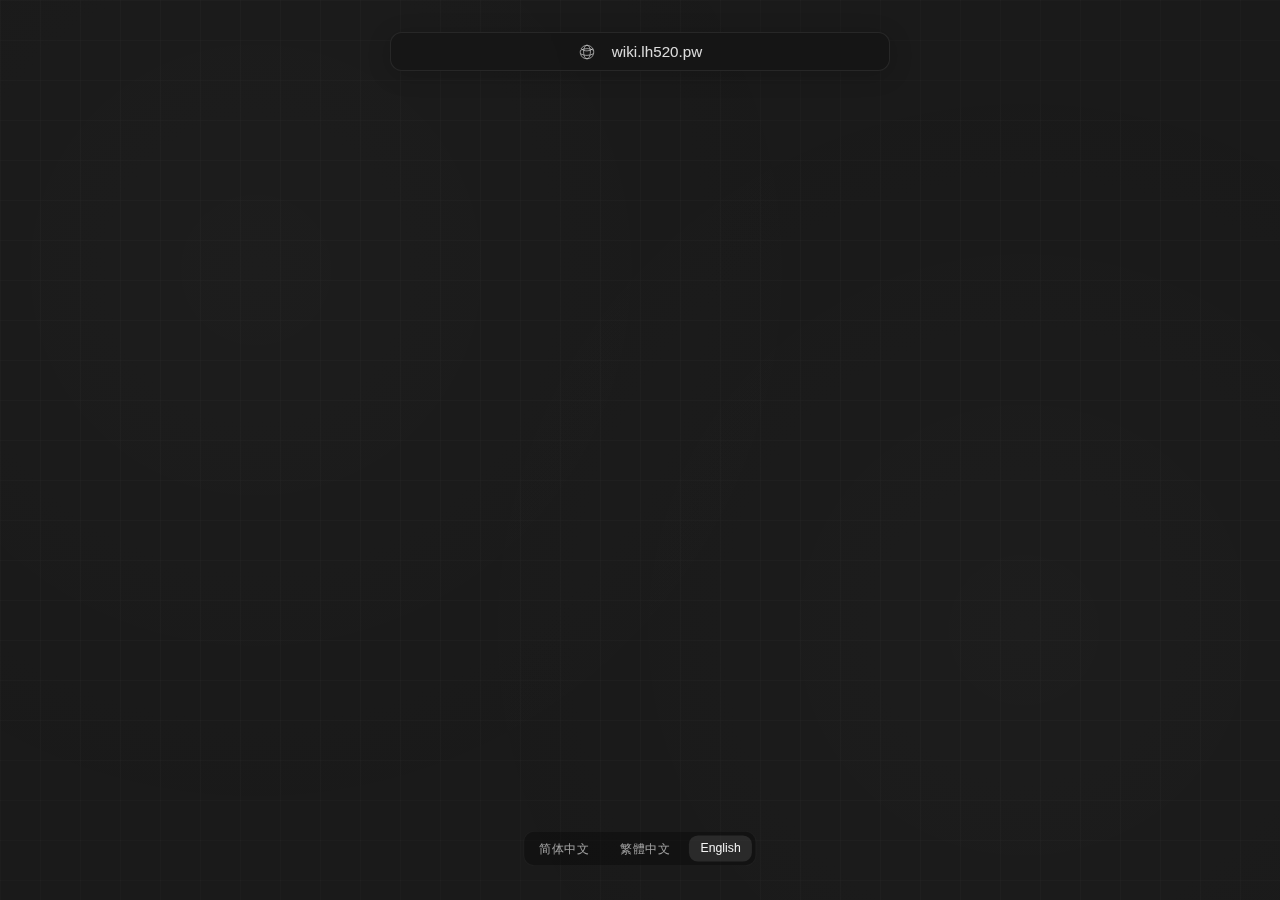
<file: index.html>
<!DOCTYPE html>
<html>
<head>
    <meta charset="UTF-8">
    <script>
        // 获取浏览器语言
        const userLang = navigator.language || navigator.userLanguage;
        
        // 根据语言重定向
        if (userLang.startsWith('zh')) {
            if (userLang.toLowerCase() === 'zh-tw') {
                window.location.href = '/zh-tw/';
            } else {
                window.location.href = '/zh-cn/';
            }
        } else {
            window.location.href = '/en/';
        }
    </script>
</head>
<body>
    <noscript>
        <meta http-equiv="refresh" content="0; url=/zh-cn/">
    </noscript>
</body>
</html>
</file>
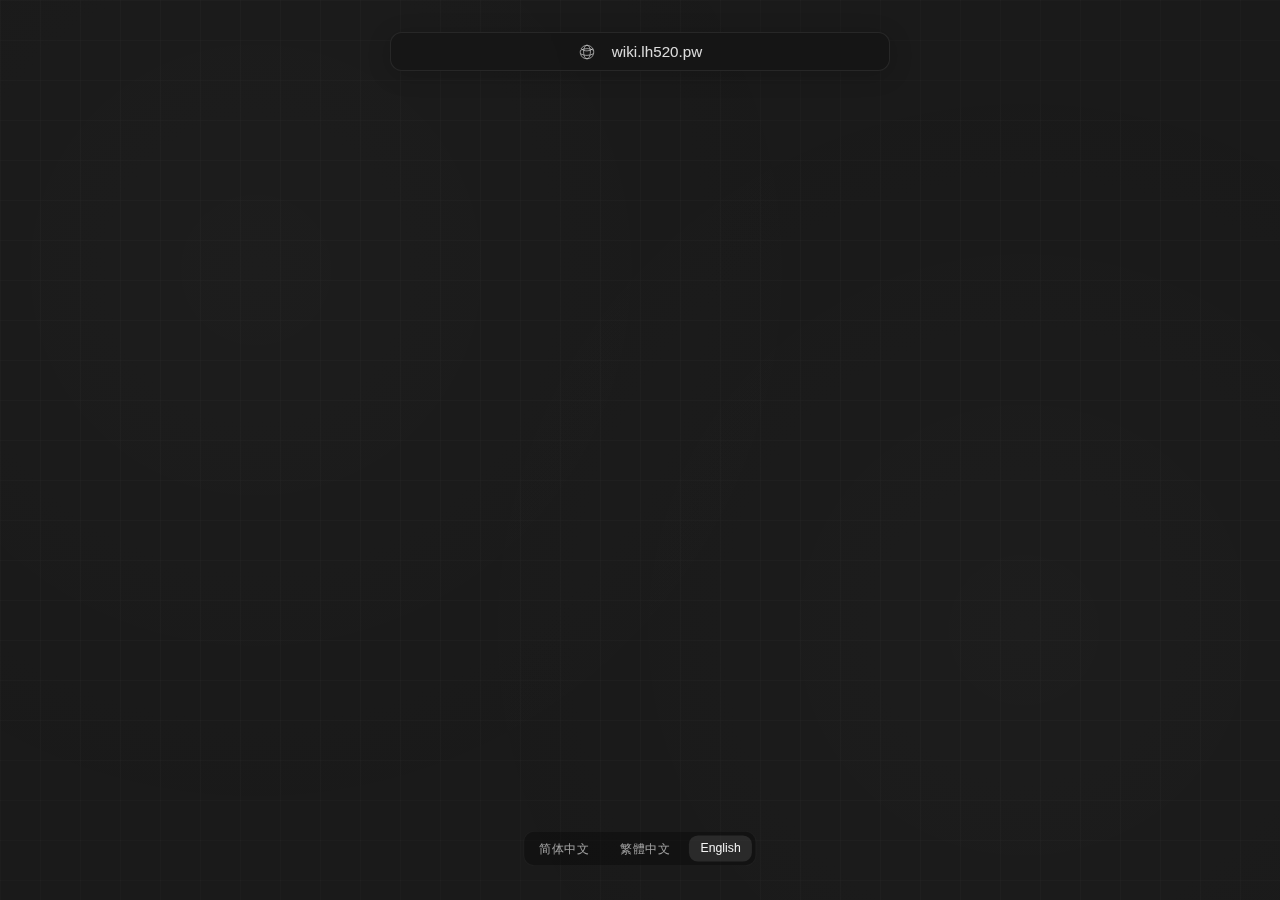
<file: en/index.html>
<!DOCTYPE html>
<html lang="en">
<head>
    <meta charset="UTF-8">
    <meta name="viewport" content="width=device-width, initial-scale=1.0">
    <title>Rikka Wiki - Coming Soon</title>
    <link rel="stylesheet" href="../style.css">
</head>
<body>
    <div class="container">
        <h1 class="title">Rikka Wiki</h1>
        
        <p class="subtitle">Everything about 'Love, Chunibyo & Other Delusions'</p>
        
        <div class="coming-soon">
            <p class="message">Coming Soon</p>
            <p class="launch-date">Spring 2025</p>
            <p class="demo-notice">Demo coming soon</p>
        </div>

        <div class="domain">wiki.lh520.pw</div>
    </div>

    <div class="language-switcher">
        <a href="../zh-cn">简体中文</a>
        <a href="../zh-tw">繁體中文</a>
        <a href="../en" class="active">English</a>
    </div>
</body>
</html>
</file>
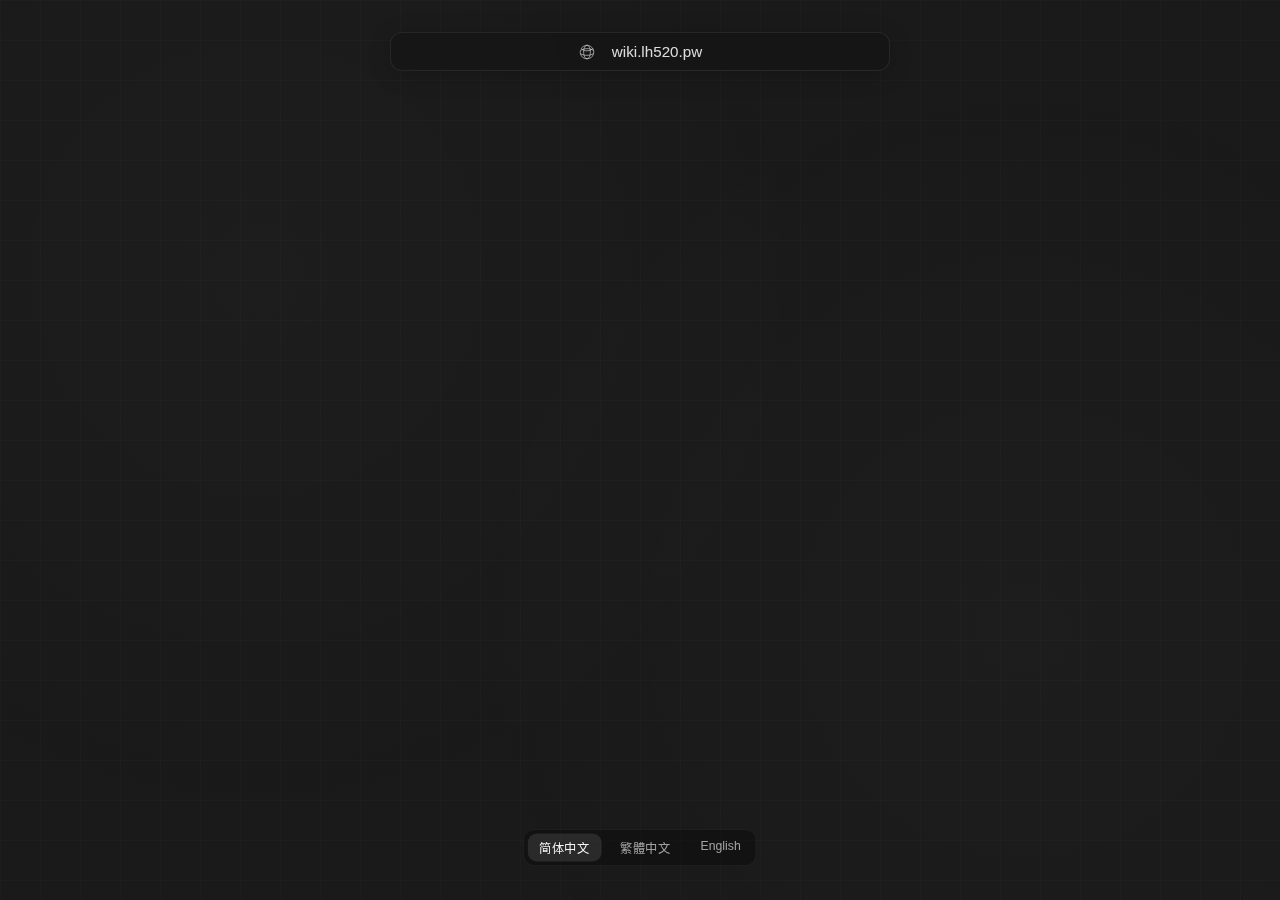
<file: zh-cn/index.html>
<!DOCTYPE html>
<html lang="zh-CN">
<head>
    <meta charset="UTF-8">
    <meta name="viewport" content="width=device-width, initial-scale=1.0">
    <title>六花 Wiki - Coming Soon</title>
    <link rel="stylesheet" href="../style.css">
</head>
<body>
    <div class="container">
        <h1 class="title">六花 Wiki</h1>
        
        <p class="subtitle">了解有关《中二病也要谈恋爱》的一切</p>
        
        <div class="coming-soon">
            <p class="message">即将上线</p>
            <p class="launch-date">2025年春</p>
            <p class="demo-notice">Demo 将于近日上线</p>
        </div>

        <div class="domain">wiki.lh520.pw</div>
    </div>

    <div class="language-switcher">
        <a href="../zh-cn" class="active">简体中文</a>
        <a href="../zh-tw">繁體中文</a>
        <a href="../en">English</a>
    </div>
</body>
</html>
</file>
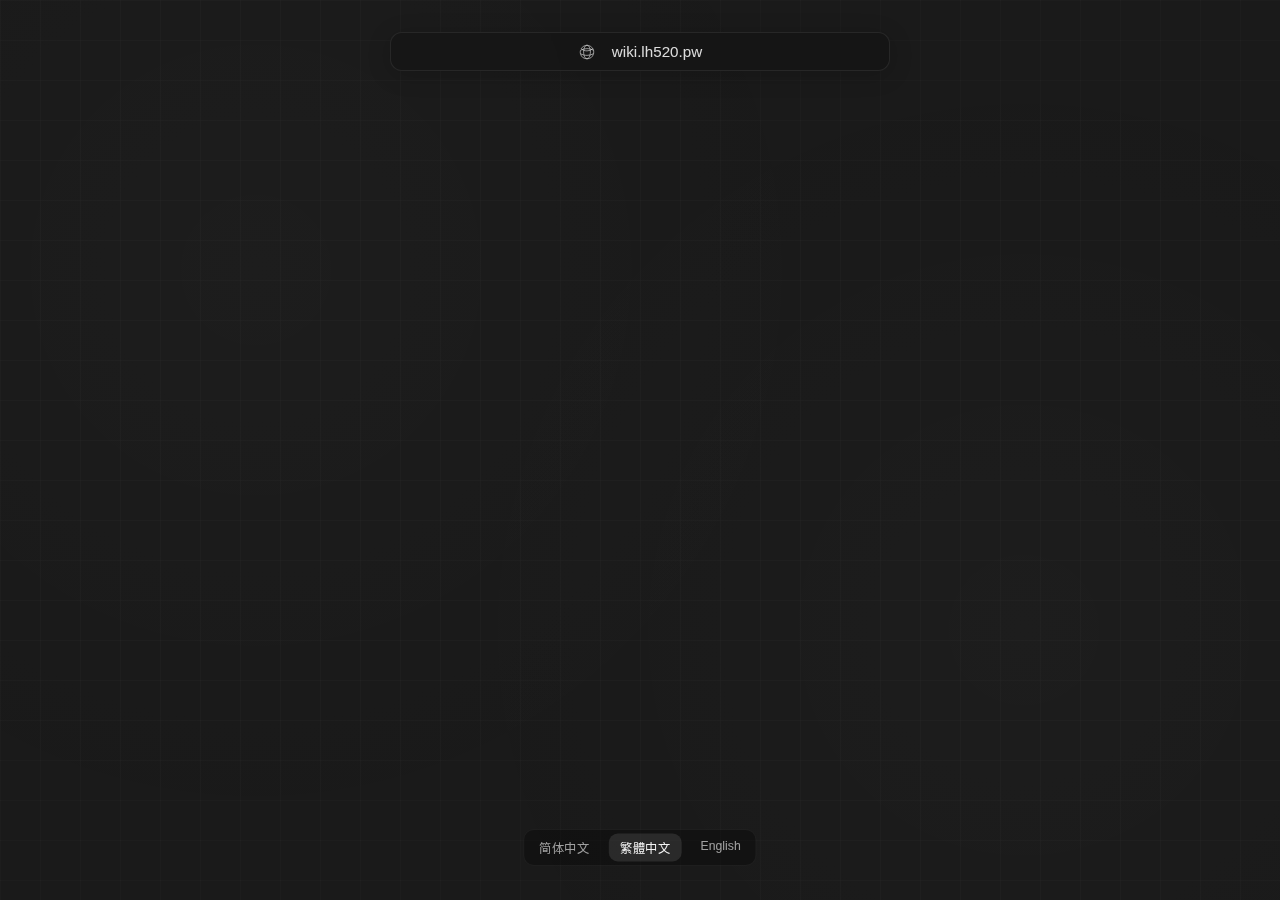
<file: zh-tw/index.html>
<!DOCTYPE html>
<html lang="zh-TW">
<head>
    <meta charset="UTF-8">
    <meta name="viewport" content="width=device-width, initial-scale=1.0">
    <title>六花 Wiki - Coming Soon</title>
    <link rel="stylesheet" href="../style.css">
</head>
<body>
    <div class="container">
        <h1 class="title">六花 Wiki</h1>
        
        <p class="subtitle">了解有關《中二病也要談戀愛》的一切</p>
        
        <div class="coming-soon">
            <p class="message">即將上線</p>
            <p class="launch-date">2025年春</p>
            <p class="demo-notice">Demo 將於近日上線</p>
        </div>

        <div class="domain">wiki.lh520.pw</div>
    </div>

    <div class="language-switcher">
        <a href="../zh-cn">简体中文</a>
        <a href="../zh-tw" class="active">繁體中文</a>
        <a href="../en">English</a>
    </div>
</body>
</html>
</file>
<file: style.css>
* {
    margin: 0;
    padding: 0;
    box-sizing: border-box;
}

body {
    font-family: "Microsoft YaHei", "微軟正黑體", -apple-system, BlinkMacSystemFont, sans-serif;
    background: #1A1A1A;
    color: #E2E8F0;
    min-height: 100vh;
    position: relative;
    overflow-x: hidden;
    display: flex;
    flex-direction: column;
    align-items: center;
    justify-content: center;
    padding: 2rem 0;
}

body::before {
    content: '';
    position: fixed;
    top: 0;
    left: 0;
    right: 0;
    bottom: 0;
    background: 
        radial-gradient(circle at 20% 30%, rgba(255, 255, 255, 0.015) 0%, transparent 50%),
        radial-gradient(circle at 80% 70%, rgba(255, 255, 255, 0.015) 0%, transparent 50%);
    animation: gradientShift 15s ease-in-out infinite alternate;
    z-index: -2;
}

@keyframes gradientShift {
    0% {
        transform: scale(1) translate(0, 0);
    }
    100% {
        transform: scale(1.1) translate(1%, 1%);
    }
}

body::after {
    content: '';
    position: fixed;
    top: 0;
    left: 0;
    right: 0;
    bottom: 0;
    background-image: 
        linear-gradient(rgba(255, 255, 255, 0.015) 1px, transparent 1px),
        linear-gradient(90deg, rgba(255, 255, 255, 0.015) 1px, transparent 1px);
    background-size: 40px 40px;
    z-index: -1;
}

.container {
    position: relative;
    text-align: center;
    width: 90%;
    max-width: 800px;
    padding: 3rem;
    margin: auto;
    z-index: 1;
    border-radius: 24px;
}

.title {
    font-size: 4rem;
    margin-bottom: 1.5rem;
    color: #F8FAFC;
    font-weight: 700;
    letter-spacing: -1px;
    position: relative;
    display: inline-block;
}

.subtitle {
    font-size: 1.25rem;
    color: #94A3B8;
    margin-bottom: 3rem;
    font-weight: 400;
    line-height: 1.6;
    max-width: 600px;
    margin-left: auto;
    margin-right: auto;
}

.coming-soon {
    margin: 2rem 0;
    padding: 2rem;
    background: rgba(255, 255, 255, 0.03);
    backdrop-filter: blur(10px);
    -webkit-backdrop-filter: blur(10px);
    border-radius: 20px;
    border: 1px solid rgba(255, 255, 255, 0.05);
    box-shadow: 
        0 4px 24px -1px rgba(0, 0, 0, 0.2),
        0 0 1px 0 rgba(255, 255, 255, 0.05);
}

.message {
    font-size: 1.8rem;
    margin-bottom: 1rem;
    color: rgba(255, 255, 255, 0.9);
    font-weight: 500;
    letter-spacing: 1px;
}

.launch-date {
    font-size: 1.2rem;
    color: rgba(255, 255, 255, 0.7);
    display: inline-block;
    padding: 0.75rem 2rem;
    background: rgba(255, 255, 255, 0.05);
    backdrop-filter: blur(5px);
    -webkit-backdrop-filter: blur(5px);
    border-radius: 16px;
    margin: 1rem 0;
    border: 1px solid rgba(255, 255, 255, 0.03);
}

.demo-notice {
    font-size: 1.1rem;
    color: rgba(255, 255, 255, 0.7);
    margin-top: 1.5rem;
    font-weight: 400;
    transition: all 0.3s ease;
}

.demo-notice:hover {
    color: rgba(255, 255, 255, 0.9);
}

.domain {
    position: fixed;
    top: 2rem;
    left: 50%;
    transform: translateX(-50%);
    font-size: 0.95rem;
    color: rgba(255, 255, 255, 0.85);
    transition: all 0.3s ease;
    display: inline-flex;
    align-items: center;
    justify-content: center;
    background: rgba(20, 20, 20, 0.7);
    padding: 0.6rem 1.5rem;
    border-radius: 12px;
    backdrop-filter: blur(15px);
    -webkit-backdrop-filter: blur(15px);
    border: 1px solid rgba(255, 255, 255, 0.08);
    z-index: 99;
    width: 80%;
    max-width: 500px;
    min-width: 320px;
    text-align: center;
    box-shadow: 
        0 4px 24px -1px rgba(0, 0, 0, 0.2),
        0 0 1px 0 rgba(255, 255, 255, 0.05);
    animation: none !important;
    opacity: 1 !important;
}

.domain::before {
    content: '';
    display: inline-block;
    width: 18px;
    height: 18px;
    margin-right: 1rem;
    flex-shrink: 0;
    background: url("data:image/svg+xml,%3Csvg xmlns='http://www.w3.org/2000/svg' fill='none' viewBox='0 0 24 24' stroke='rgba(255, 255, 255, 0.8)'%3E%3Cpath d='M12 21a9.004 9.004 0 008.716-6.747M12 21a9.004 9.004 0 01-8.716-6.747M12 21c2.485 0 4.5-4.03 4.5-9S14.485 3 12 3m0 18c-2.485 0-4.5-4.03-4.5-9S9.515 3 12 3m0 0a8.997 8.997 0 017.843 4.582M12 3a8.997 8.997 0 00-7.843 4.582m15.686 0A11.953 11.953 0 0112 10.5c-2.998 0-5.74-1.1-7.843-2.918m15.686 0A8.959 8.959 0 0121 12c0 .778-.099 1.533-.284 2.253m0 0A17.919 17.919 0 0112 16.5c-3.162 0-6.133-.815-8.716-2.247m0 0A9.015 9.015 0 013 12c0-.778.099-1.533.284-2.253m0 0A17.919 17.919 0 0112 7.5c3.162 0 6.133.815 8.716 2.247'/%3E%3C/svg%3E") center/contain no-repeat;
    opacity: 0.9;
}

.domain::after {
    content: '';
    position: absolute;
    top: -2rem;
    left: 50%;
    transform: translateX(-50%) translateY(10px);
    background: rgba(0, 0, 0, 0.6);
    color: rgba(255, 255, 255, 0.9);
    padding: 0.4rem 0.8rem;
    border-radius: 6px;
    font-size: 0.8rem;
    opacity: 0;
    visibility: hidden;
    transition: all 0.3s ease;
    white-space: nowrap;
}

.domain:hover {
    background: rgba(30, 30, 30, 0.8);
    transform: translateX(-50%) translateY(-2px);
    box-shadow: 
        0 8px 32px -4px rgba(0, 0, 0, 0.3),
        0 0 2px 0 rgba(255, 255, 255, 0.07);
}

.domain:hover::after {
    opacity: 1;
    visibility: visible;
    transform: translateX(-50%) translateY(0);
}

html[lang="zh-CN"] .domain::after {
    content: '我们的域名';
}

html[lang="zh-TW"] .domain::after {
    content: '我們的域名';
}

html[lang="en"] .domain::after {
    content: 'Our Domain';
}

.language-switcher {
    position: fixed;
    bottom: 2rem;
    left: 50%;
    transform: translateX(-50%) scale(0.9);
    display: flex;
    gap: 0.5rem;
    padding: 0.25rem;
    background: rgba(0, 0, 0, 0.3);
    border-radius: 12px;
    border: 1px solid rgba(255, 255, 255, 0.05);
    z-index: 100;
    white-space: nowrap;
}

.language-switcher a {
    background: transparent;
    border: none;
    color: rgba(255, 255, 255, 0.6);
    padding: 0.35rem 0.8rem;
    border-radius: 10px;
    cursor: pointer;
    transition: all 0.2s ease;
    font-size: 0.85rem;
    min-width: 70px;
    text-decoration: none;
    text-align: center;
    position: relative;
    z-index: 101;
    white-space: nowrap;
    display: inline-block;
}

.language-switcher a:hover {
    background: rgba(255, 255, 255, 0.05);
    color: rgba(255, 255, 255, 0.9);
}

.language-switcher a.active {
    background: rgba(255, 255, 255, 0.1);
    color: rgba(255, 255, 255, 0.95);
    pointer-events: none;
}

@keyframes fadeUp {
    from {
        opacity: 0;
        transform: translateY(10px);
    }
    to {
        opacity: 1;
        transform: translateY(0);
    }
}

.container > * {
    animation: fadeUp 0.6s ease-out forwards;
    opacity: 0;
}

.container > *:nth-child(1) { animation-delay: 0.1s; }
.container > *:nth-child(2) { animation-delay: 0.2s; }
.container > *:nth-child(3) { animation-delay: 0.3s; }
.container > *:nth-child(4) { animation-delay: 0.4s; }

@media (max-width: 768px) {
    .title {
        font-size: 2.5rem;
    }
    
    .subtitle {
        font-size: 1.1rem;
        padding: 0 1rem;
    }
    
    .message {
        font-size: 1.5rem;
    }
    
    .coming-soon {
        padding: 1.5rem;
        margin: 1.5rem 0;
    }
    
    .container {
        padding: 2rem;
        margin-bottom: 5rem;
        border-radius: 20px;
    }
    
    body {
        padding: 4rem 0;
    }
    
    .coming-soon {
        border-radius: 16px;
    }
    
    .domain {
        width: calc(100% - 2rem);
        min-width: 0;
        max-width: 400px;
        font-size: 0.85rem;
        padding: 0.5rem 1rem;
    }
    
    .domain::before {
        width: 16px;
        height: 16px;
        margin-right: 0.8rem;
    }
}

@media (max-width: 360px) {
    .title {
        font-size: 2rem;
    }
    
    .language-switcher {
        transform: translateX(-50%) scale(0.85);
    }
    
    .language-switcher a {
        padding: 0.35rem 0.6rem;
        min-width: 65px;
    }
}
</file>
